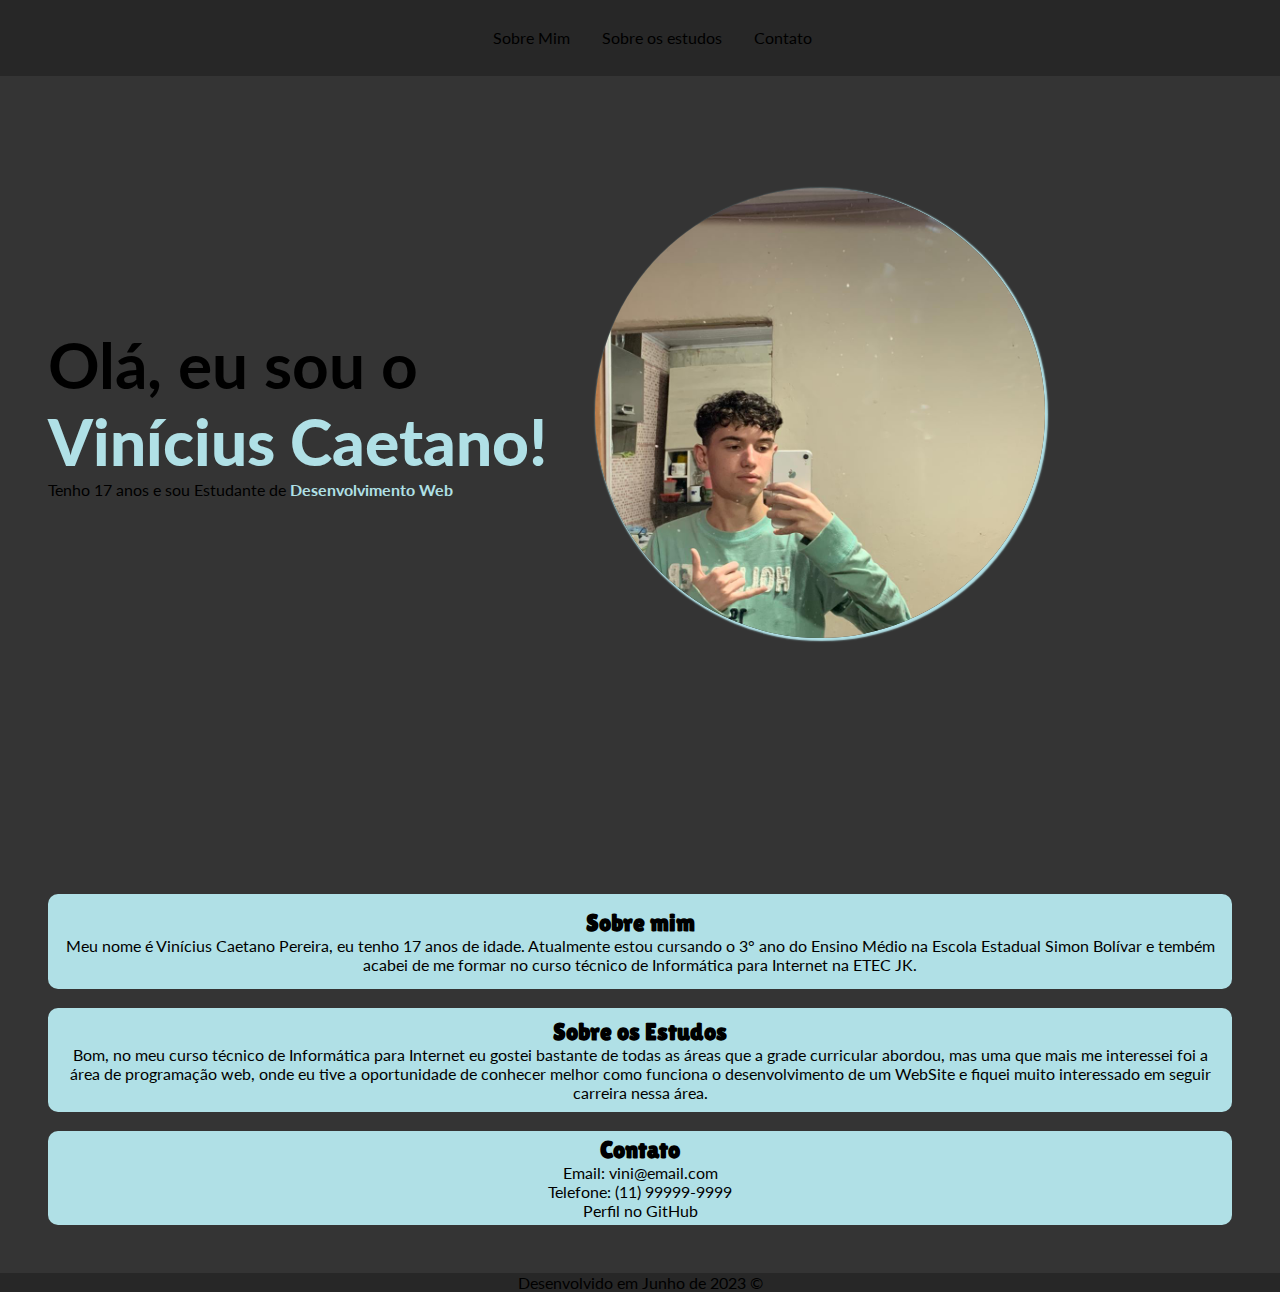
<file: index.html>
<!DOCTYPE html>
<html lang="pt-br">
<head>
    <meta charset="UTF-8">
    <meta http-equiv="X-UA-Compatible" content="IE=edge">
    <meta name="viewport" content="width=device-width, initial-scale=1.0">
    <link rel="shortcut icon" href="../imagens/logovini.png" type="image/x-icon">
    <link rel="stylesheet" href="../estilo/estilo.css">
    <title>Página Pessoal</title>
</head>
<body>
    <!-- CABEÇALHO DA PÁGINA -->
    <header>
        <div class="box-header">
            <nav>
                <a href="#sobre-mim">Sobre Mim</a>
                <a href="#sobre-estudos">Sobre os estudos</a>
                <a href="#contato">Contato</a>
            </nav>
        </div>
    </header>    

        <!-- SECTION PRINCIPAL (CONTEÚDO) -->
        <main>
            <section class="primeira-section">
                <div >
                    <h1>Olá, eu sou  o <br> <strong>Vinícius Caetano!</strong></h1>
                    <p>Tenho 17 anos e sou Estudante de <strong>Desenvolvimento Web</strong></p>
                </div>

                <div class="box-img">
                    <img class="foto-vini" src="imagens/imagemvini.jpg" alt="Foto do Vinícius">
                </div>
            </section>

            <section class="segunda-section">
                <div id="sobre-mim">
                    <div>
                        <h2>Sobre mim</h2>
                        <p>Meu nome é Vinícius Caetano Pereira, eu tenho 17 anos de idade. Atualmente estou cursando o 3° ano do Ensino Médio na Escola Estadual Simon Bolívar e tembém acabei de me formar no curso técnico de Informática para Internet na ETEC JK. </p>
                    </div>
                </div>
                <br>
                <div id="sobre-estudos">
                    <div>
                        <h2>Sobre os Estudos</h2>
                        <p>Bom, no meu curso técnico de Informática para Internet eu gostei bastante de todas as áreas que a grade curricular abordou, mas uma que mais me interessei foi a área de programação web, onde eu tive a oportunidade de conhecer melhor como funciona o desenvolvimento de um WebSite e fiquei muito interessado em seguir carreira nessa área.</p>
                    </div>
                </div>
                <br>
                <div id="contato">
                    <div>
                        <h2>Contato</h2>
                        <p>Email: vini@email.com</p>
                        <p>Telefone: (11) 99999-9999</p>
                        <a id="link" href="https://github.com/vinipereiraa" target="_blank" >Perfil no GitHub</a>
                    </div>
                </div>
            </section>
        </main>

        <!-- RODAPÉ DO SITE -->
        <footer>
            <p>Desenvolvido em Junho de 2023 &copy;</p>
        </footer>
</body>
</html>
</file>
<file: estilo/estilo.css>
@import url('https://fonts.googleapis.com/css2?family=Lato&display=swap');
@import url('https://fonts.googleapis.com/css2?family=Lilita+One&display=swap');


* {
    margin: 0;
    padding: 0;
}

/* VARIÁVEIS PARA ARMAZENAR CORES QUE SERÃO UTILIZADAS NO SITE */
:root {
    ---dark1: #272727;
    ---dark5: #343434;
    ---blue:  #B0E0E6;
}

/* CÓDIGO PARA PERSONALIZAR A BARRA DE ROLAMENTO DO NAVEGADOR */
::-webkit-scrollbar {
    width: 10px;
}

::-webkit-scrollbar-track {
    background: var(---dark5);
}

::-webkit-scrollbar-thumb {
    background-color: var(---dark1);
}

::-webkit-scrollbar-thumb:hover {
    transition: .4s;
    background: var(---blue);
}

body {
    background-color: var(---dark5);
    font-family: 'Lato';
}

header {
    display: flex;
    justify-content: space-around;
    align-items: center;
    gap: 1rem;
    flex-wrap: wrap;
    padding: .8rem;
    background-color: var(---dark1);
    min-height: 50px;
    width: 100%;
}

nav {
    display: flex;
    gap: 2rem;
    justify-content: center;
    align-items: center;
    flex-wrap: wrap;
}

nav a {
    text-decoration: none;
    color: var(---dark4);
}

nav a:hover {
    color: var(---blue);
    transition: .4s;
    text-decoration: underline;
}

main {
    display: flex;
    flex-direction: column;
    gap: 2rem;
}

section {
    padding: 3rem;
}

.primeira-section {
    display: flex;
    flex-direction: row;
    align-items: center;
    margin: 5% 0 10% 0;
    gap: 3rem;
}

.primeira-section > div {
    display: flex;
    flex-direction: column;
    min-width: 300px;
}

h1 {
    color: var(---dark4);
    font-size: 4rem;
}

strong {
    color: var(---blue);
}

.box-img {
    display: block;
    border-radius: 60%;
    overflow: hidden;
    width: 450px;
    height: 450px;
    box-shadow: 1.5px 1.5px 1.5px 1.5px var(---blue);
}

.segunda-section {
    text-align: center;
}

#sobre-mim {
    background-color: var(---blue);
    border-radius: 10px;
    padding: 15px;
}

#sobre-mim h2 {
    font-family: 'Lilita One';
}

#sobre-mim:hover {
    transform: scale(1.1) translateY(-1px);
    cursor: pointer;
    transition: 0.5s;
}

#sobre-estudos {
    background-color: var(---blue);
    border-radius: 10px;
    padding: 10px;
}

#sobre-estudos h2 {
    font-family: 'Lilita One';
}

#sobre-estudos:hover {
    transform: scale(1.1) translateY(-1px);
    cursor: pointer;
    transition: 0.5s;
}

#contato {
    background-color: var(---blue);
    border-radius: 10px;
    padding: 5px;
}

#contato h2 {
    font-family: 'Lilita One';
}

#contato:hover {
    transform: scale(1.1) translateY(-1px);
    cursor: pointer;
    transition: 0.5s;
}

#link {
    text-decoration: none;
    color: var(---dark4);
}

#link:hover {
    transition: .4s;
    text-decoration: underline;
}

footer {
    text-align: center;
    background-color: var(---dark1);
    color: var(---dark4);
}
</file>
